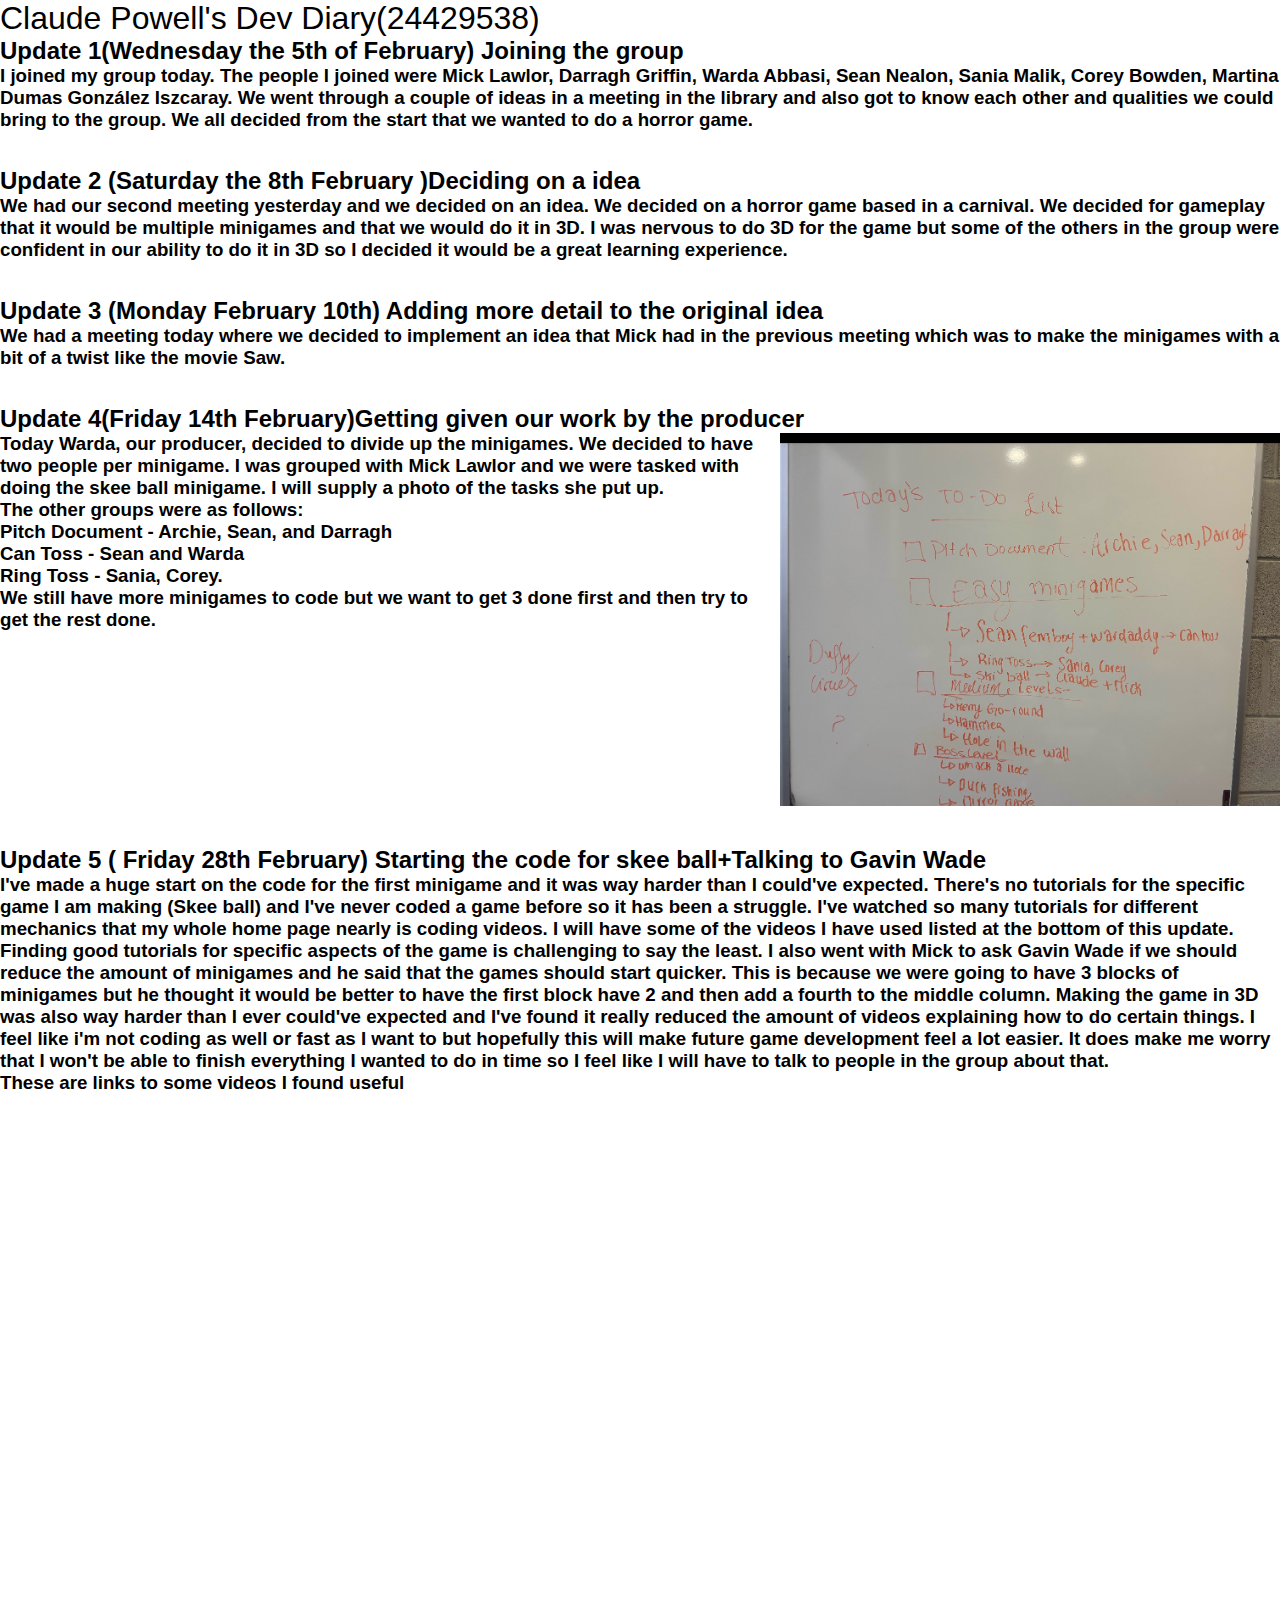
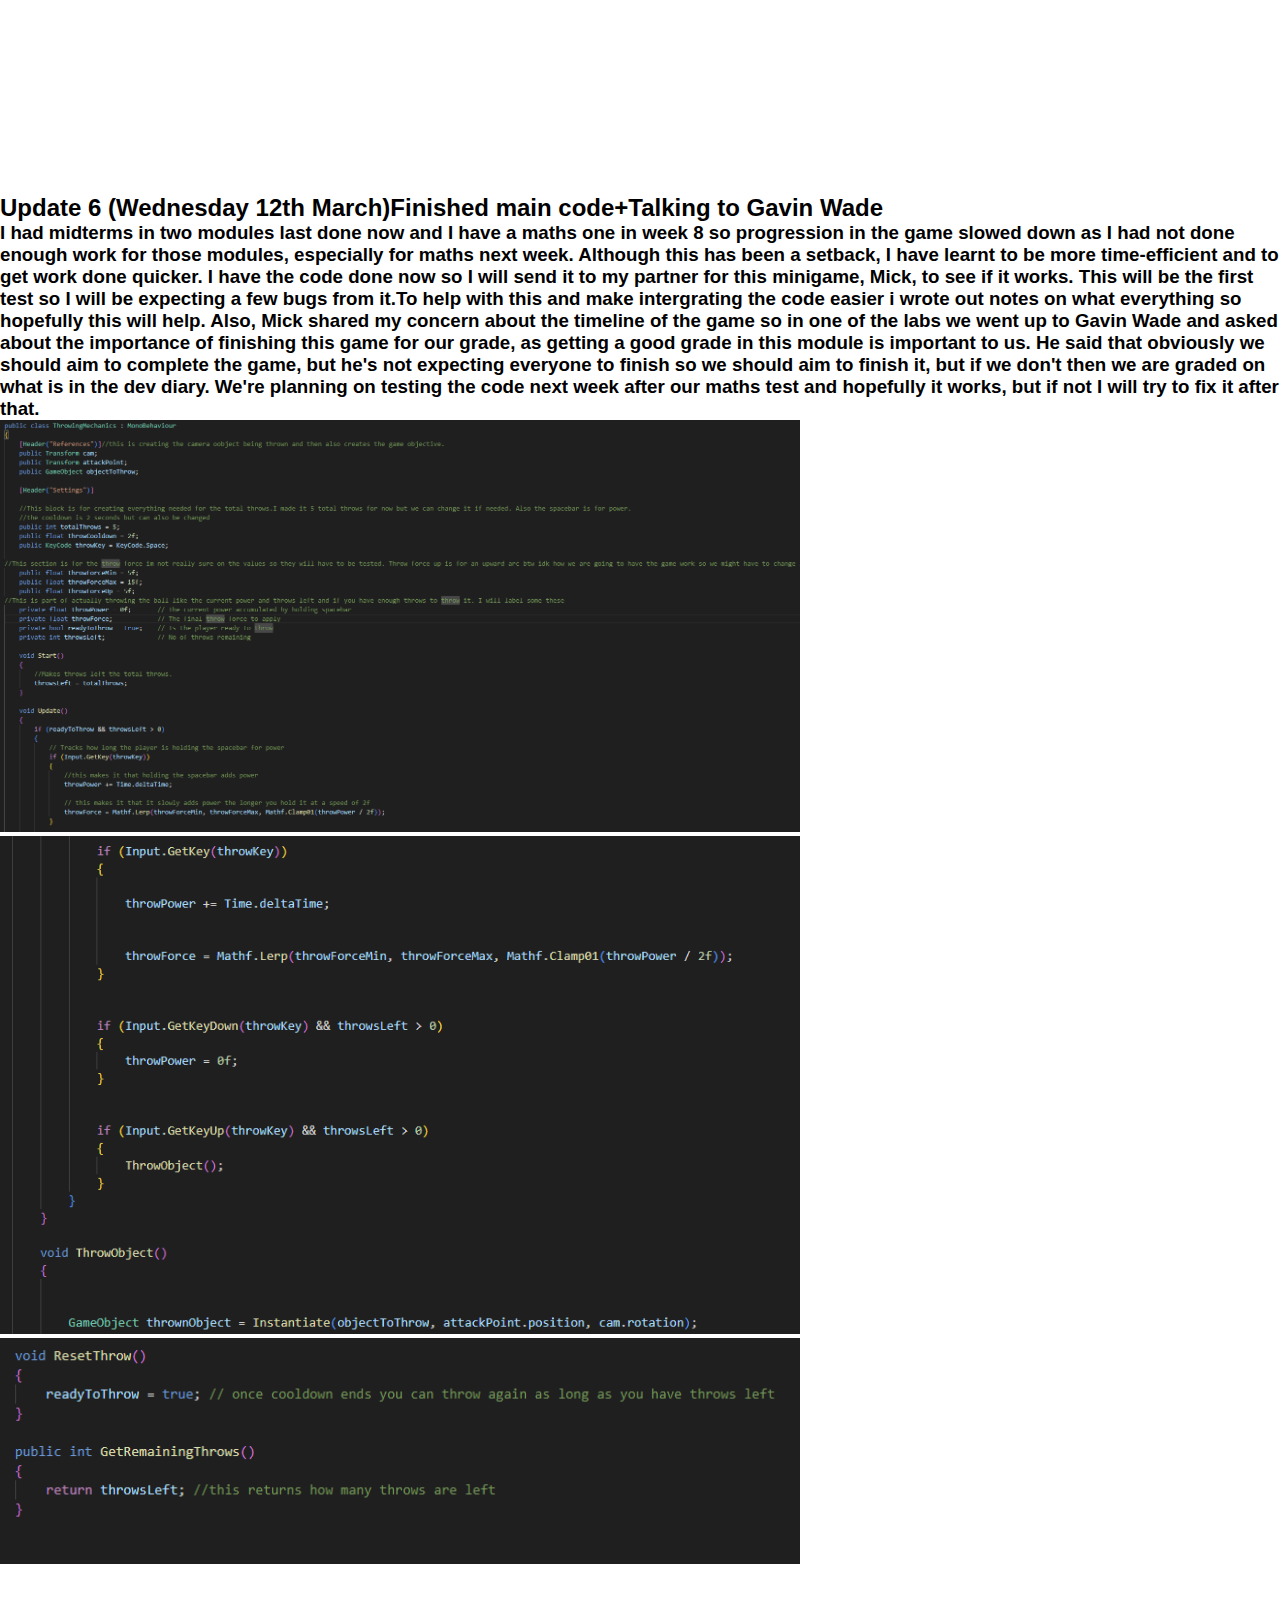
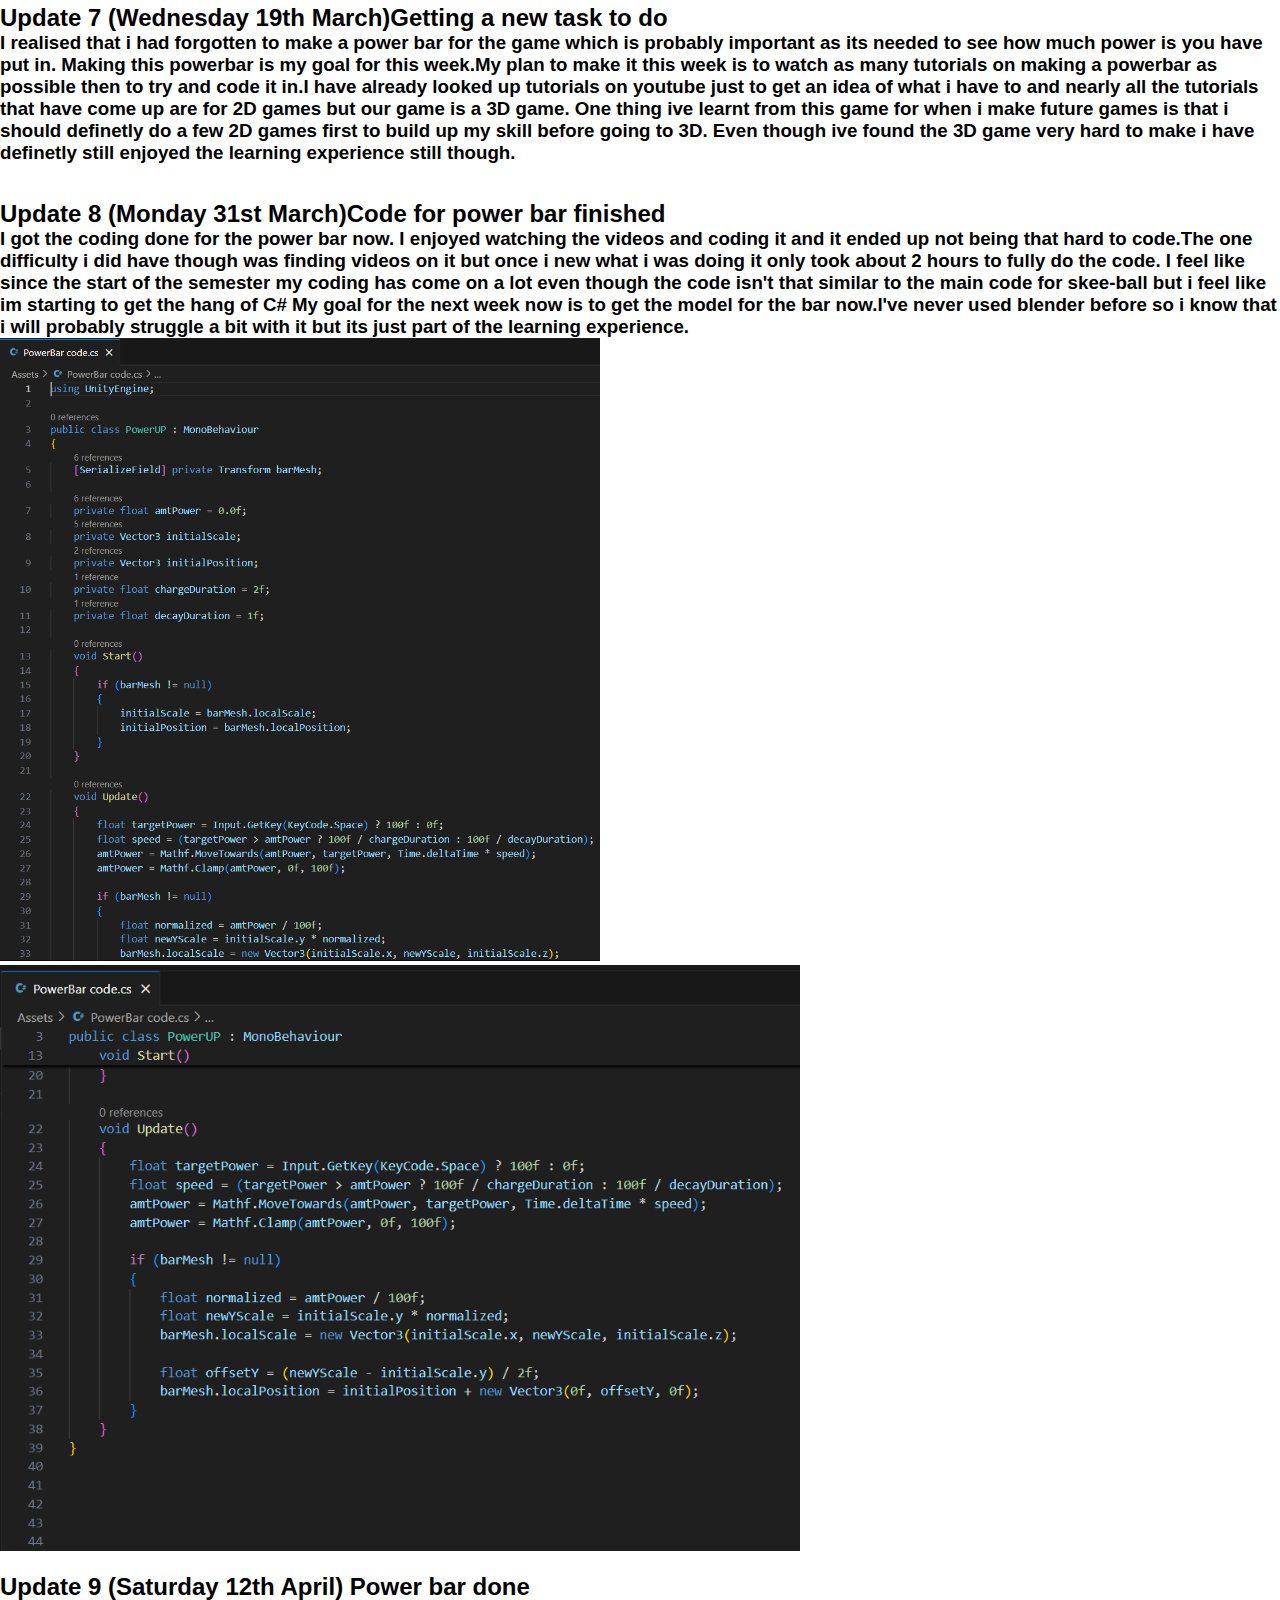
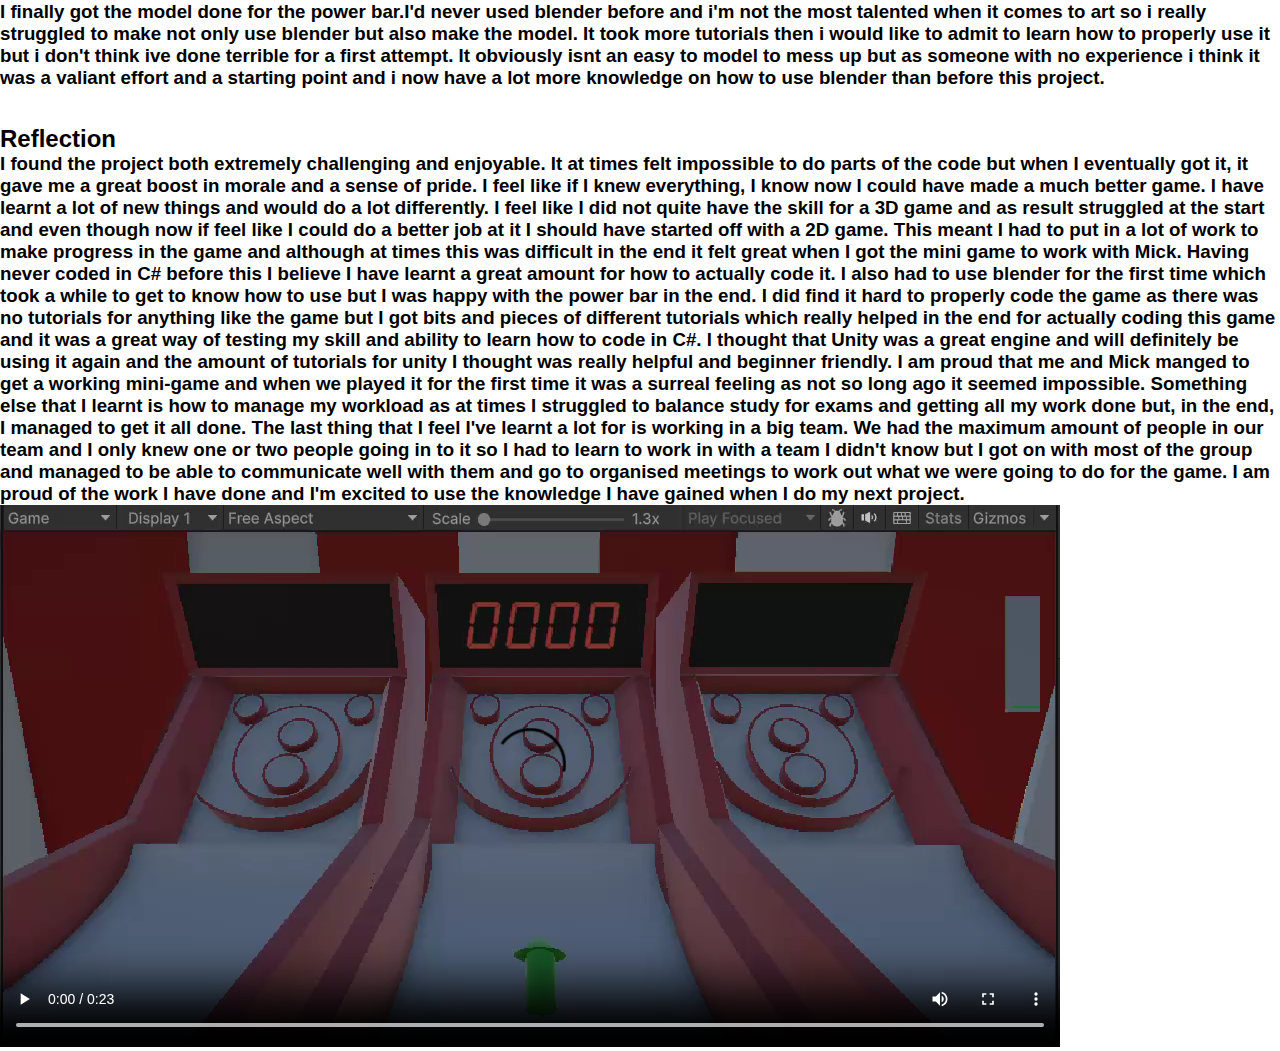
<file: Index.html>
<!DOCTYPE html>


<head>
    <meta charset="UTF-8">
    <meta http-equiv="X-UA-Compatible" content="IE=edge">
    <meta name="viewport" content="width=device-width, initial-scale=1.0">
    <link rel="Stylesheet" href="style.css">

    
    <h1>Claude Powell's Dev Diary(24429538)</h1></head>
    <body>
<h2>Update 1(Wednesday the 5th of February)  Joining the group</h2></h2>
<h3>I joined my group today. The people I joined were Mick Lawlor, Darragh Griffin, Warda Abbasi, Sean Nealon, Sania Malik, Corey Bowden, Martina Dumas González Iszcaray.
We went through a couple of ideas in a meeting in the library and also got to know each other and qualities we could bring to the group. We all decided from the start that we wanted to do a horror game.
</h3>
<br></br>
<h2>Update 2 (Saturday the 8th February )Deciding on a idea</h2>
<h3>We had our second meeting yesterday and we decided on an idea. We decided on a horror game based in a carnival. We decided for gameplay that it would be multiple minigames and that we would do it in 3D. I was nervous to do 3D for the game but some of the others in the group were confident in our ability to do it in 3D so I decided it would be a great learning experience.</h3>
<br></br>
<h2>Update 3 (Monday February 10th) Adding more detail to the original idea</h2>
<h3>We had a meeting today where we decided to implement an idea that Mick had in the previous meeting which was to make the minigames with a bit of a twist like the movie Saw.</h3>
<br></br>
<h2>Update 4(Friday 14th February)Getting given our work by the producer</h2></h2>
<div class=" Update4">
<h3>Today Warda, our producer, decided to divide up the minigames. We decided to have two people per minigame. I was grouped with Mick Lawlor and we were tasked with doing the skee ball minigame. I will supply a photo of the tasks she put up.
   
<p>The other groups were as follows:</p>
<p> Pitch Document - Archie, Sean, and Darragh</p>
<p> Can Toss - Sean and Warda</p>
<p> Ring Toss - Sania, Corey.</p>
We still have more minigames to code but we want to get 3 done first and then try to get the rest done.  </h3>
<div class="move"><img src="Photo1.jpeg" alt="error" class="Photo1"></div>

</body></div>
<br></br>

<h2>Update 5 ( Friday 28th February) Starting the code for skee ball+Talking to Gavin Wade</h2>
<h3>I've made a huge start on the code for the first minigame and it was way harder than I could've expected. There's no tutorials for the specific game I am making (Skee ball) and I've never coded a game before so it has been a struggle. I've watched so many tutorials for different mechanics that my whole home page nearly is coding videos. I will have some of the videos I have used listed at the bottom of this update. Finding good tutorials for specific aspects of the game is challenging to say the least. I also went with Mick to ask Gavin Wade if we should reduce the amount of minigames and he said that the games should start quicker. This is because we were going to have 3 blocks of minigames but he thought it would be better to have the first block have 2 and then add a fourth to the middle column. Making the game in 3D was also way harder than I ever could've expected and I've found it really reduced the amount of videos explaining how to do certain things. I feel like i'm not coding as well or fast as I want to but hopefully this will make future game development feel a lot easier. It does make me worry that I won't be able to finish everything I wanted to do in time so I feel like I will have to talk to people in the group about that.
<p>These are links to some videos I found useful</p>
</h3>
<br></br>
<div class="sider">
<div class="image-container1">

    <iframe width="460" height="260" src="https://www.youtube.com/embed/jqht5TwodFg?si=rf6ujEmSXmgTahkp" title="Ball roll mechanics" frameborder="0" allow="accelerometer; clipboard-write; encrypted-media; gyroscope; picture-in-picture; web-share" referrerpolicy="strict-origin-when-cross-origin" allowfullscreen></iframe>

</div>
<div class="image-container2">
    <iframe width="460" height="260" src="https://www.youtube.com/embed/fljP8zJ75Lk?si=wIo0oAGKgg0RtfxK" title="Throwing ball video" frameborder="0" allow="accelerometer; autoplay; clipboard-write; encrypted-media; gyroscope; picture-in-picture; web-share" referrerpolicy="strict-origin-when-cross-origin" allowfullscreen></iframe>

</div>
</div>
<div class="siders">
    <div class="image-container3">
    
        <iframe width="460" height="260" src="https://www.youtube.com/embed/mWa4WEk0hI0?si=wpJaZYwWDfz4nVBV" title="Launching ball video" frameborder="0" allow="accelerometer; autoplay; clipboard-write; encrypted-media; gyroscope; picture-in-picture; web-share" referrerpolicy="strict-origin-when-cross-origin" allowfullscreen></iframe>
    </div>
    <div class="image-container4">
        <iframe width="460" height="260" src="https://www.youtube.com/embed/vduSC2YHFnw?si=GtqMIHWIAbGnxWDo" title="YouTube video player" frameborder="0" allow="accelerometer; autoplay; clipboard-write; encrypted-media; gyroscope; picture-in-picture; web-share" referrerpolicy="strict-origin-when-cross-origin" allowfullscreen></iframe>
    </div>
    </div>

</h3>

<br></br>
<h2>Update 6 (Wednesday 12th March)Finished main code+Talking to Gavin Wade</h2>
<div class="Update5">
<h3>I had midterms in two modules last done now and I have a maths one in week 8 so progression in the game slowed down as I had not done enough work for those modules, especially for maths next week. Although this has been a setback, I have learnt to be more time-efficient and to get work done quicker. I have the code done now so I will send it to my partner for this minigame, Mick, to see if it works. This will be the first test so I will be expecting a few bugs from it.To help with this and make intergrating the code easier i wrote out notes on what everything so hopefully this will help. Also, Mick shared my concern about the timeline of the game so in one of the labs we went up to Gavin Wade and asked about the importance of finishing this game for our grade, as getting a good grade in this module is important to us. He said that obviously we should aim to complete the game, but he's not expecting everyone to finish so we should aim to finish it, but if we don't then we are graded on what is in the dev diary. We're planning on testing the code next week after our maths test and hopefully it works, but if not I will try to fix it after that.</h3>

<img src="code1.png" alt="error" class="code1">
<img src="code2.png" alt="error" class="code2">

<img src="code3.png" alt="error" class="code3">

</div>
<br></br>
<h2> Update 7 (Wednesday 19th March)Getting a new task to do</h2>
<h3>I realised that i had forgotten to make a power bar for the game which is probably important as its needed to see how much power is you have put in. Making this powerbar is my goal for this week.My plan to make it this week is to watch as many tutorials on making a powerbar as possible then to try and code it in.I have already looked up tutorials on youtube just to get an idea of what i have to and nearly all the tutorials that have come up are for 2D games but our game is a 3D game. One thing ive learnt from this game for when i make future games is that i should definetly do a few 2D games first to build  up my skill before going to 3D. Even though ive found the 3D game very hard to make i have definetly still enjoyed the learning experience still though.</h3>

<br></br>
<h2>Update 8 (Monday 31st March)Code for power bar finished</h2>
<h3> I got the coding done for the power bar now. I enjoyed watching the videos and coding it and it ended up not being that hard to code.The one difficulty i did have though was finding videos on it but once i new what i was doing it only took about 2 hours to fully do the code. I feel like since the start of the semester my coding has come on a lot even though the code isn't that similar to the main code for skee-ball but i feel like im starting to get the hang of C# My goal for the next week now is to get the model for the bar now.I've never used blender before so i know that i will probably struggle a bit with it but its just part of the learning experience. </h3>
<img src="bar code.png" alt="error" class="bar1">
<img src="bars code.png" alt="error" class="bars2">

<br></br>
<h2>Update 9 (Saturday 12th April) Power bar done </h2>
<h3>I finally got the model done for the power bar.I'd never used blender before and i'm not the most talented when it comes to art so i really struggled to make not only use blender but also make the model. It took more tutorials then i would like to admit to learn how to properly use it but i don't think ive done terrible for a first attempt. It obviously isnt an easy to model to mess up but as someone with no experience i think it was a valiant effort and a starting point and i now have a lot more knowledge on how to use blender than before this project.</h3>

<br></br>
<h2> Reflection</h2>
<h3>I found the project both extremely challenging and enjoyable. It at times felt impossible to do parts of the code but when I eventually got it, it gave me a great boost in morale and a sense of pride. I feel like if I knew everything, I know now I could have made a much better game. I have learnt a lot of new things and would do a lot differently. I feel like I did not quite have the skill for a 3D game and as result struggled at the start and even though now if feel like I could do a better job at it I should have started off with a 2D game. This meant I had to put in a lot of work to make progress in the game and although at times this was difficult in the end it felt great when I got the mini game to work with Mick. Having never coded in C# before this I believe I have learnt a great amount for how to actually code it. I also had to use blender for the first time which took a while to get to know how to use but I was happy with the power bar in the end. I did find it hard to properly code the game as there was no tutorials for anything like the game but I got bits and pieces of different tutorials which really helped in the end for actually coding this game and it was a great way of testing my skill and ability to learn how to code in C#. I thought that Unity was a great engine and will definitely be using it again and the amount of tutorials for unity I thought was really helpful and beginner friendly.   I am proud that me and Mick manged to get a working mini-game and when we played it for the first time it was a surreal feeling as not so long ago it seemed impossible. Something else that I learnt is how to manage my workload as at times I struggled to balance study for exams and getting all my work done but, in the end, I managed to get it all done. The last thing that I feel I've learnt a lot for is working in a big team. We had the maximum amount of people in our team and I only knew one or two people going in to it so I had to learn to work in with a team I didn't know but I got on with most of the group and managed to be able to communicate well with them and go to organised meetings to work out what we were going to do for the game. I am proud of the work I have done and I'm excited to use the knowledge I have gained when I do my next project.  </h3>
<video controls src="gameplayclip (1).mp4" ></video>
</body>
</file>
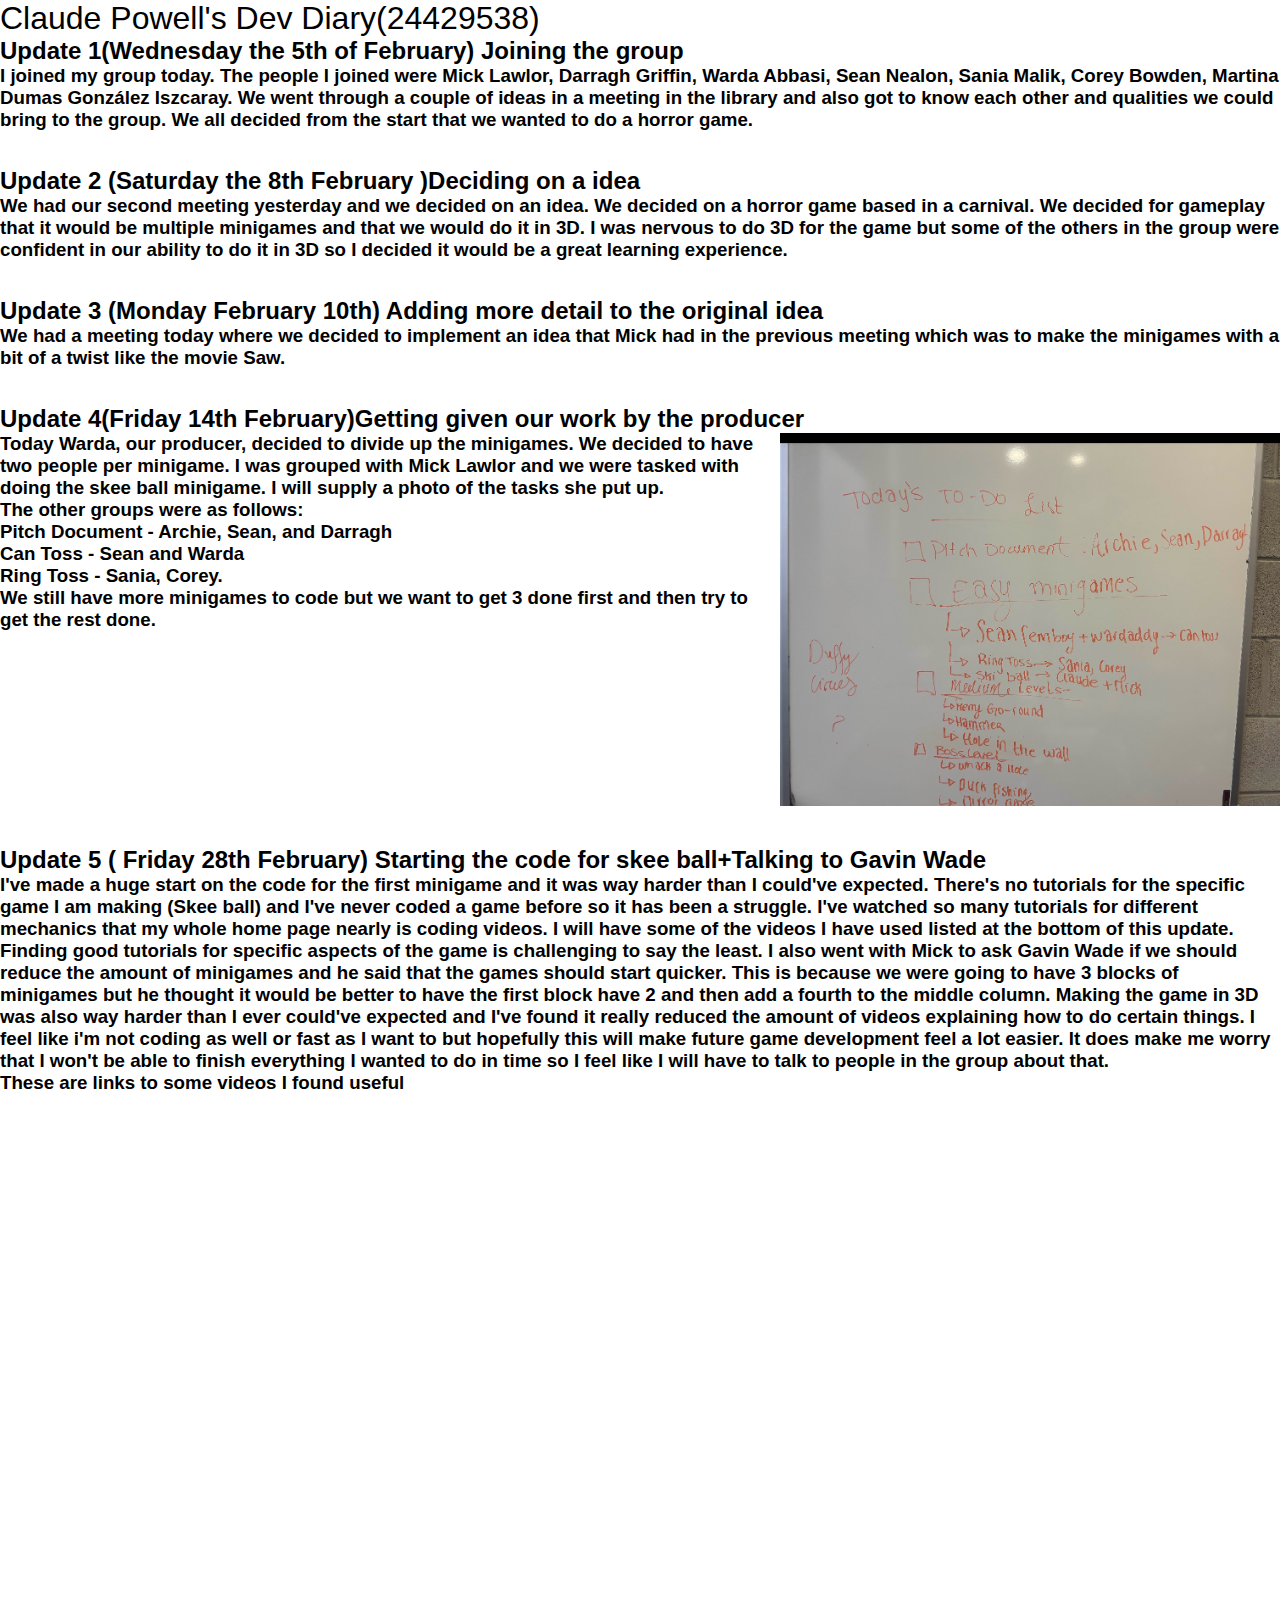
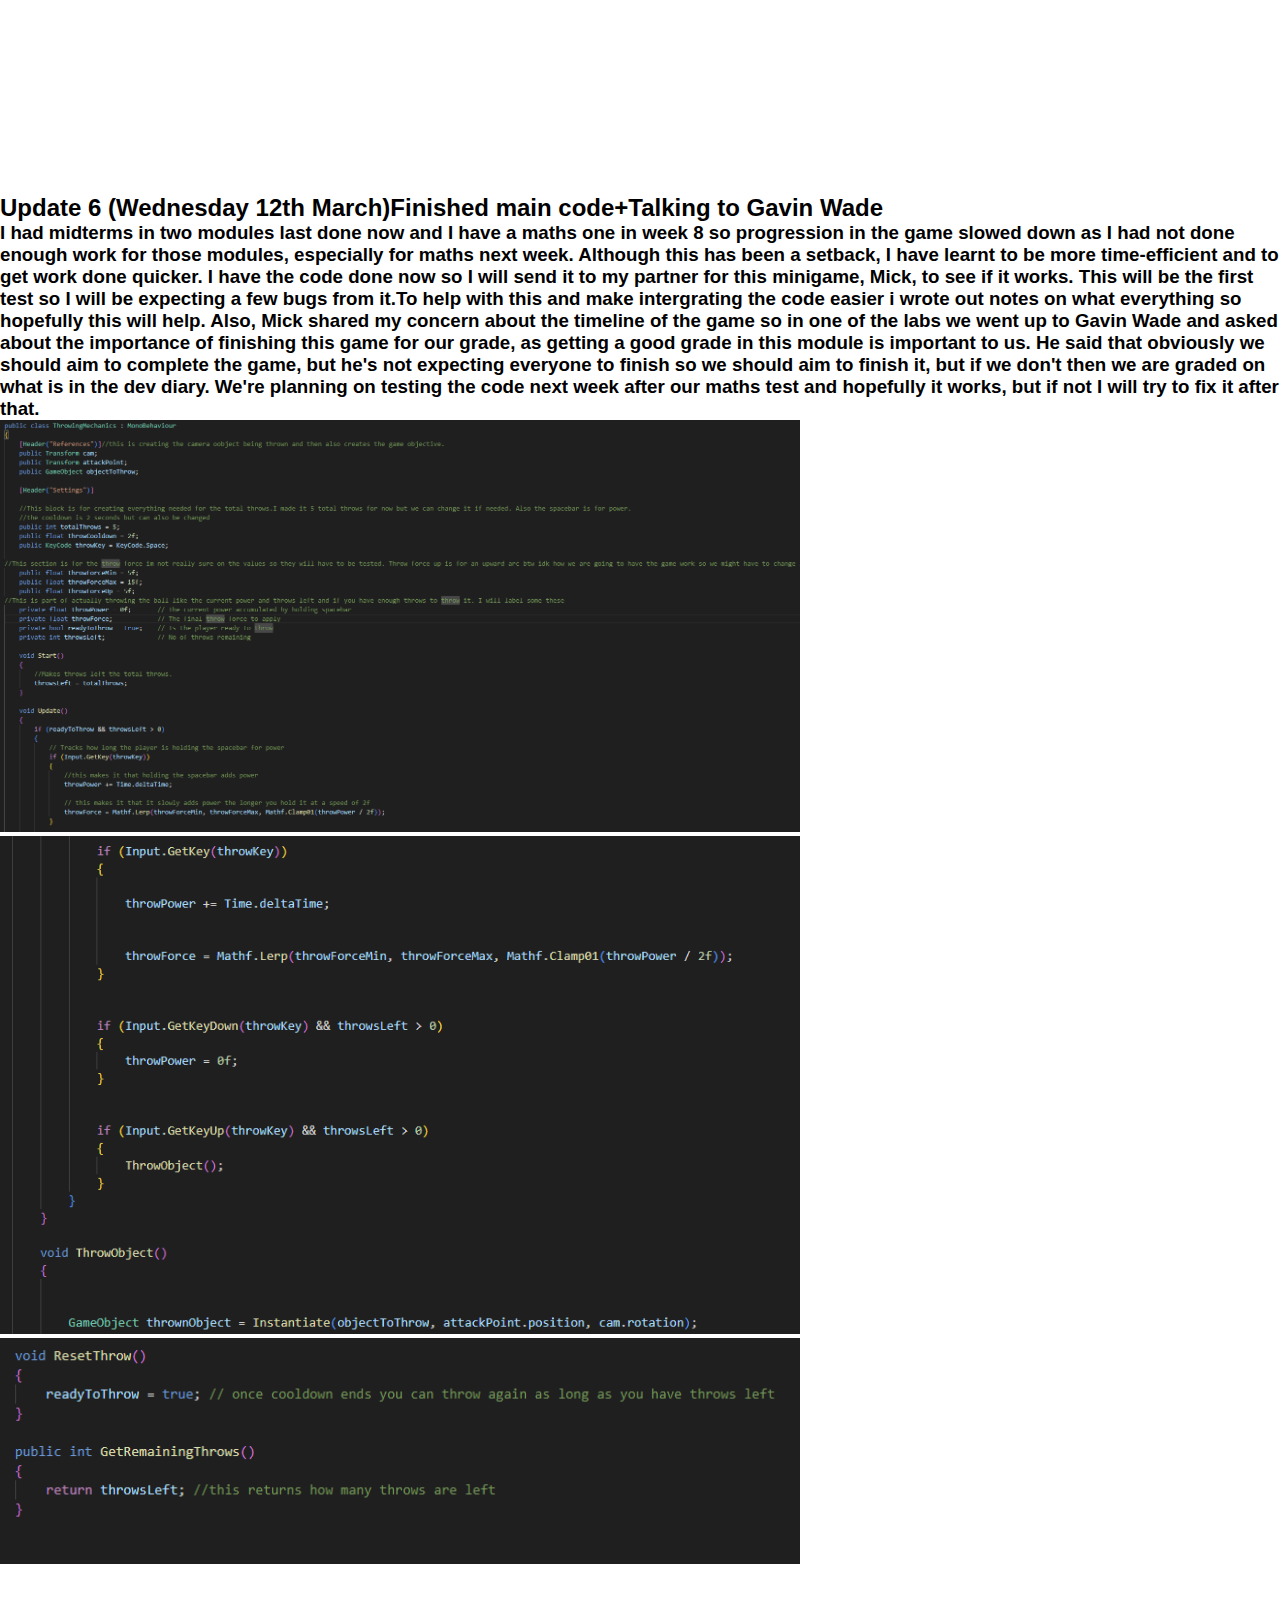
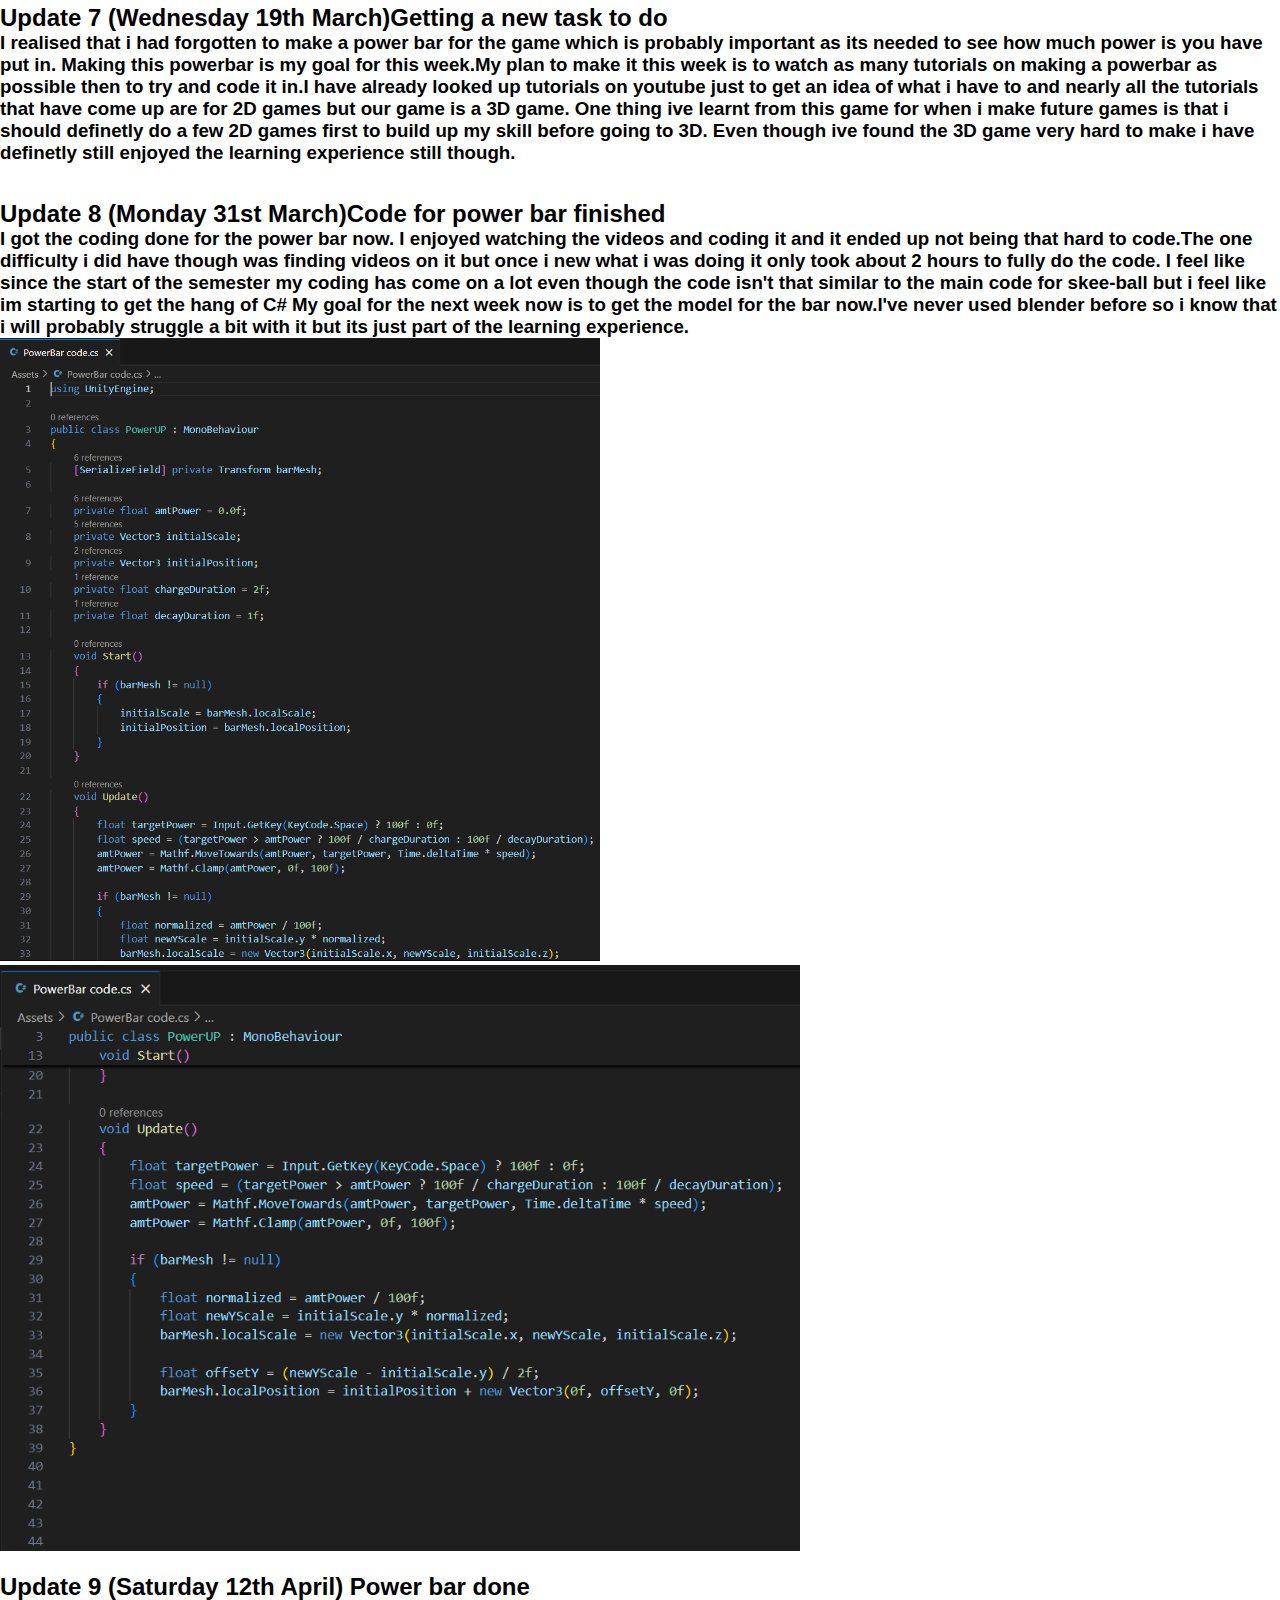
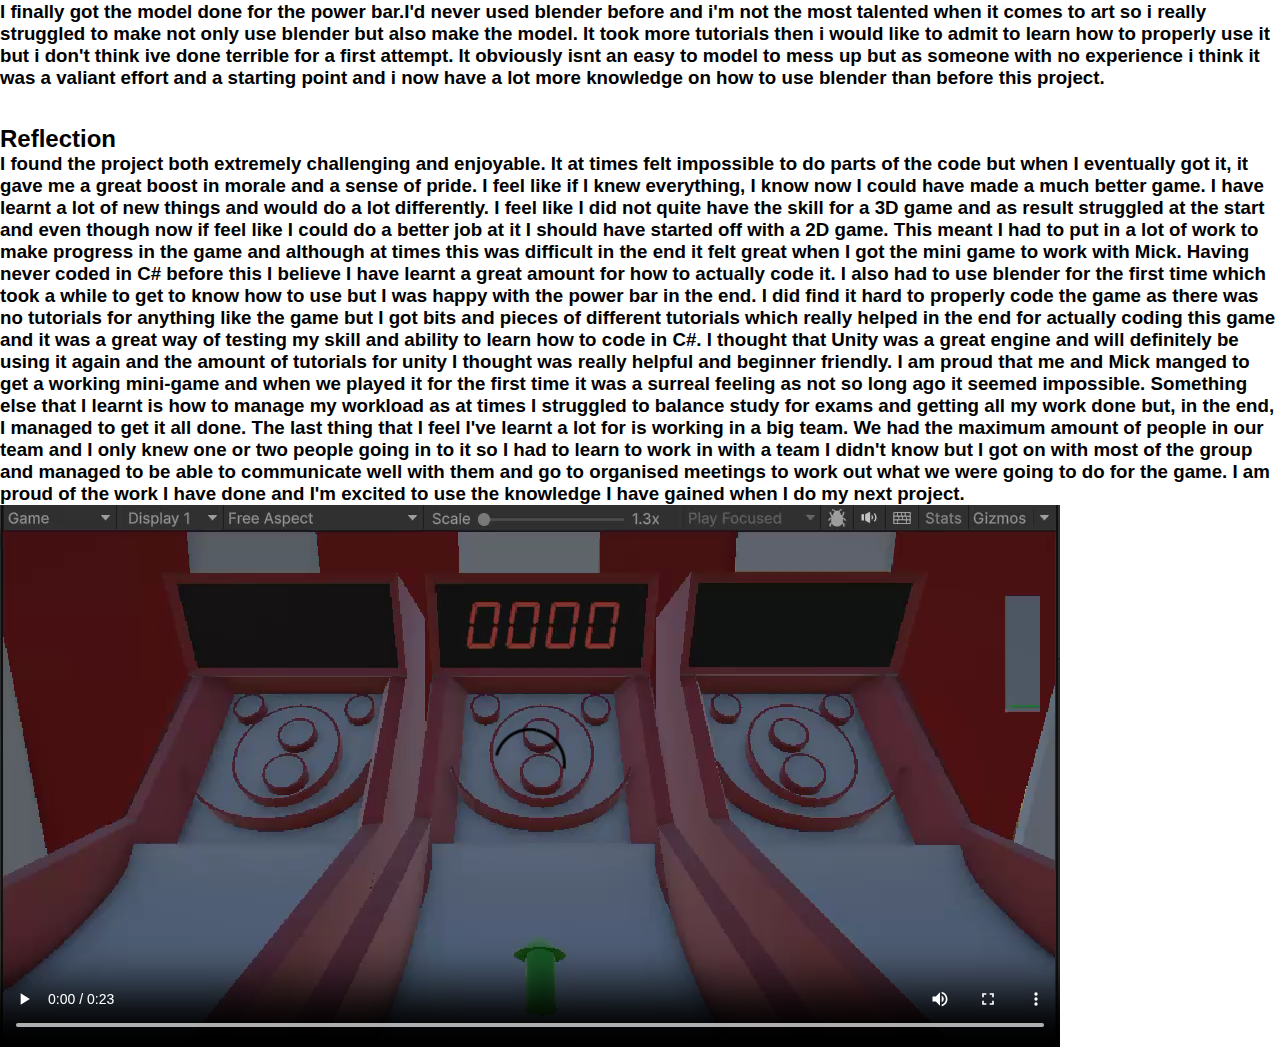
<file: DevDiary.html>
<!DOCTYPE html>


<head>
    <meta charset="UTF-8">
    <meta http-equiv="X-UA-Compatible" content="IE=edge">
    <meta name="viewport" content="width=device-width, initial-scale=1.0">
    <link rel="Stylesheet" href="style.css">

    
    <h1>Claude Powell's Dev Diary(24429538)</h1></head>
    <body>
<h2>Update 1(Wednesday the 5th of February)  Joining the group</h2></h2>
<h3>I joined my group today. The people I joined were Mick Lawlor, Darragh Griffin, Warda Abbasi, Sean Nealon, Sania Malik, Corey Bowden, Martina Dumas González Iszcaray.
We went through a couple of ideas in a meeting in the library and also got to know each other and qualities we could bring to the group. We all decided from the start that we wanted to do a horror game.
</h3>
<br></br>
<h2>Update 2 (Saturday the 8th February )Deciding on a idea</h2>
<h3>We had our second meeting yesterday and we decided on an idea. We decided on a horror game based in a carnival. We decided for gameplay that it would be multiple minigames and that we would do it in 3D. I was nervous to do 3D for the game but some of the others in the group were confident in our ability to do it in 3D so I decided it would be a great learning experience.</h3>
<br></br>
<h2>Update 3 (Monday February 10th) Adding more detail to the original idea</h2>
<h3>We had a meeting today where we decided to implement an idea that Mick had in the previous meeting which was to make the minigames with a bit of a twist like the movie Saw.</h3>
<br></br>
<h2>Update 4(Friday 14th February)Getting given our work by the producer</h2></h2>
<div class=" Update4">
<h3>Today Warda, our producer, decided to divide up the minigames. We decided to have two people per minigame. I was grouped with Mick Lawlor and we were tasked with doing the skee ball minigame. I will supply a photo of the tasks she put up.
   
<p>The other groups were as follows:</p>
<p> Pitch Document - Archie, Sean, and Darragh</p>
<p> Can Toss - Sean and Warda</p>
<p> Ring Toss - Sania, Corey.</p>
We still have more minigames to code but we want to get 3 done first and then try to get the rest done.  </h3>
<div class="move"><img src="Photo1.jpeg" alt="error" class="Photo1"></div>

</body></div>
<br></br>

<h2>Update 5 ( Friday 28th February) Starting the code for skee ball+Talking to Gavin Wade</h2>
<h3>I've made a huge start on the code for the first minigame and it was way harder than I could've expected. There's no tutorials for the specific game I am making (Skee ball) and I've never coded a game before so it has been a struggle. I've watched so many tutorials for different mechanics that my whole home page nearly is coding videos. I will have some of the videos I have used listed at the bottom of this update. Finding good tutorials for specific aspects of the game is challenging to say the least. I also went with Mick to ask Gavin Wade if we should reduce the amount of minigames and he said that the games should start quicker. This is because we were going to have 3 blocks of minigames but he thought it would be better to have the first block have 2 and then add a fourth to the middle column. Making the game in 3D was also way harder than I ever could've expected and I've found it really reduced the amount of videos explaining how to do certain things. I feel like i'm not coding as well or fast as I want to but hopefully this will make future game development feel a lot easier. It does make me worry that I won't be able to finish everything I wanted to do in time so I feel like I will have to talk to people in the group about that.
<p>These are links to some videos I found useful</p>
</h3>
<br></br>
<div class="sider">
<div class="image-container1">

    <iframe width="460" height="260" src="https://www.youtube.com/embed/jqht5TwodFg?si=rf6ujEmSXmgTahkp" title="Ball roll mechanics" frameborder="0" allow="accelerometer; clipboard-write; encrypted-media; gyroscope; picture-in-picture; web-share" referrerpolicy="strict-origin-when-cross-origin" allowfullscreen></iframe>

</div>
<div class="image-container2">
    <iframe width="460" height="260" src="https://www.youtube.com/embed/fljP8zJ75Lk?si=wIo0oAGKgg0RtfxK" title="Throwing ball video" frameborder="0" allow="accelerometer; autoplay; clipboard-write; encrypted-media; gyroscope; picture-in-picture; web-share" referrerpolicy="strict-origin-when-cross-origin" allowfullscreen></iframe>

</div>
</div>
<div class="siders">
    <div class="image-container3">
    
        <iframe width="460" height="260" src="https://www.youtube.com/embed/mWa4WEk0hI0?si=wpJaZYwWDfz4nVBV" title="Launching ball video" frameborder="0" allow="accelerometer; autoplay; clipboard-write; encrypted-media; gyroscope; picture-in-picture; web-share" referrerpolicy="strict-origin-when-cross-origin" allowfullscreen></iframe>
    </div>
    <div class="image-container4">
        <iframe width="460" height="260" src="https://www.youtube.com/embed/vduSC2YHFnw?si=GtqMIHWIAbGnxWDo" title="YouTube video player" frameborder="0" allow="accelerometer; autoplay; clipboard-write; encrypted-media; gyroscope; picture-in-picture; web-share" referrerpolicy="strict-origin-when-cross-origin" allowfullscreen></iframe>
    </div>
    </div>

</h3>

<br></br>
<h2>Update 6 (Wednesday 12th March)Finished main code+Talking to Gavin Wade</h2>
<div class="Update5">
<h3>I had midterms in two modules last done now and I have a maths one in week 8 so progression in the game slowed down as I had not done enough work for those modules, especially for maths next week. Although this has been a setback, I have learnt to be more time-efficient and to get work done quicker. I have the code done now so I will send it to my partner for this minigame, Mick, to see if it works. This will be the first test so I will be expecting a few bugs from it.To help with this and make intergrating the code easier i wrote out notes on what everything so hopefully this will help. Also, Mick shared my concern about the timeline of the game so in one of the labs we went up to Gavin Wade and asked about the importance of finishing this game for our grade, as getting a good grade in this module is important to us. He said that obviously we should aim to complete the game, but he's not expecting everyone to finish so we should aim to finish it, but if we don't then we are graded on what is in the dev diary. We're planning on testing the code next week after our maths test and hopefully it works, but if not I will try to fix it after that.</h3>

<img src="code1.png" alt="error" class="code1">
<img src="code2.png" alt="error" class="code2">

<img src="code3.png" alt="error" class="code3">

</div>
<br></br>
<h2> Update 7 (Wednesday 19th March)Getting a new task to do</h2>
<h3>I realised that i had forgotten to make a power bar for the game which is probably important as its needed to see how much power is you have put in. Making this powerbar is my goal for this week.My plan to make it this week is to watch as many tutorials on making a powerbar as possible then to try and code it in.I have already looked up tutorials on youtube just to get an idea of what i have to and nearly all the tutorials that have come up are for 2D games but our game is a 3D game. One thing ive learnt from this game for when i make future games is that i should definetly do a few 2D games first to build  up my skill before going to 3D. Even though ive found the 3D game very hard to make i have definetly still enjoyed the learning experience still though.</h3>

<br></br>
<h2>Update 8 (Monday 31st March)Code for power bar finished</h2>
<h3> I got the coding done for the power bar now. I enjoyed watching the videos and coding it and it ended up not being that hard to code.The one difficulty i did have though was finding videos on it but once i new what i was doing it only took about 2 hours to fully do the code. I feel like since the start of the semester my coding has come on a lot even though the code isn't that similar to the main code for skee-ball but i feel like im starting to get the hang of C# My goal for the next week now is to get the model for the bar now.I've never used blender before so i know that i will probably struggle a bit with it but its just part of the learning experience. </h3>
<img src="bar code.png" alt="error" class="bar1">
<img src="bars code.png" alt="error" class="bars2">

<br></br>
<h2>Update 9 (Saturday 12th April) Power bar done </h2>
<h3>I finally got the model done for the power bar.I'd never used blender before and i'm not the most talented when it comes to art so i really struggled to make not only use blender but also make the model. It took more tutorials then i would like to admit to learn how to properly use it but i don't think ive done terrible for a first attempt. It obviously isnt an easy to model to mess up but as someone with no experience i think it was a valiant effort and a starting point and i now have a lot more knowledge on how to use blender than before this project.</h3>

<br></br>
<h2> Reflection</h2>
<h3>I found the project both extremely challenging and enjoyable. It at times felt impossible to do parts of the code but when I eventually got it, it gave me a great boost in morale and a sense of pride. I feel like if I knew everything, I know now I could have made a much better game. I have learnt a lot of new things and would do a lot differently. I feel like I did not quite have the skill for a 3D game and as result struggled at the start and even though now if feel like I could do a better job at it I should have started off with a 2D game. This meant I had to put in a lot of work to make progress in the game and although at times this was difficult in the end it felt great when I got the mini game to work with Mick. Having never coded in C# before this I believe I have learnt a great amount for how to actually code it. I also had to use blender for the first time which took a while to get to know how to use but I was happy with the power bar in the end. I did find it hard to properly code the game as there was no tutorials for anything like the game but I got bits and pieces of different tutorials which really helped in the end for actually coding this game and it was a great way of testing my skill and ability to learn how to code in C#. I thought that Unity was a great engine and will definitely be using it again and the amount of tutorials for unity I thought was really helpful and beginner friendly.   I am proud that me and Mick manged to get a working mini-game and when we played it for the first time it was a surreal feeling as not so long ago it seemed impossible. Something else that I learnt is how to manage my workload as at times I struggled to balance study for exams and getting all my work done but, in the end, I managed to get it all done. The last thing that I feel I've learnt a lot for is working in a big team. We had the maximum amount of people in our team and I only knew one or two people going in to it so I had to learn to work in with a team I didn't know but I got on with most of the group and managed to be able to communicate well with them and go to organised meetings to work out what we were going to do for the game. I am proud of the work I have done and I'm excited to use the knowledge I have gained when I do my next project.  </h3>
<video controls src="gameplayclip (1).mp4" ></video>
</body>
</file>
<file: style.css>
*{
    margin: 0;
    padding: 0;
    box-sizing: border-box;
    list-style: none;
    text-decoration: none;
}
body {
    font-family: sans-serif;
}
body h1 , span {
  font-family: "Oswald", sans-serif;
  font-weight: 500;
  font-optical-sizing: auto;
  font-style: normal;
}
.Update4{
    display:flex;
}
.move{
    left:60px;
    
}

.Photo1{
    width: 500px;
    height: auto;
    
}
.code1{
    width: 800px;
    height: auto;
    
}
.code2{
    width: 800px;
    height: auto;
}
.code3{
    width: 800px;
    height: auto;
}
.bar1{
    width:600px;
    height:auto;
}
.bars2{
    width:800px;
    height:auto;
}
.sider{
    display: flex;

}



  .image-container1 {
    position: relative;
    top:0px;
    left:0px;
    
    

}


.image-container2 {
    position: relative;
    left:100px;
    top:0px;
    
    
}
.siders{
    display: flex;

}



  .image-container3 {
    position: relative;
    top:0px;
    left:0px;
    
    

}


.image-container4 {
    position: relative;
    left:100px;
    top:0px;
    padding-bottom:100px;
    
}
</file>
